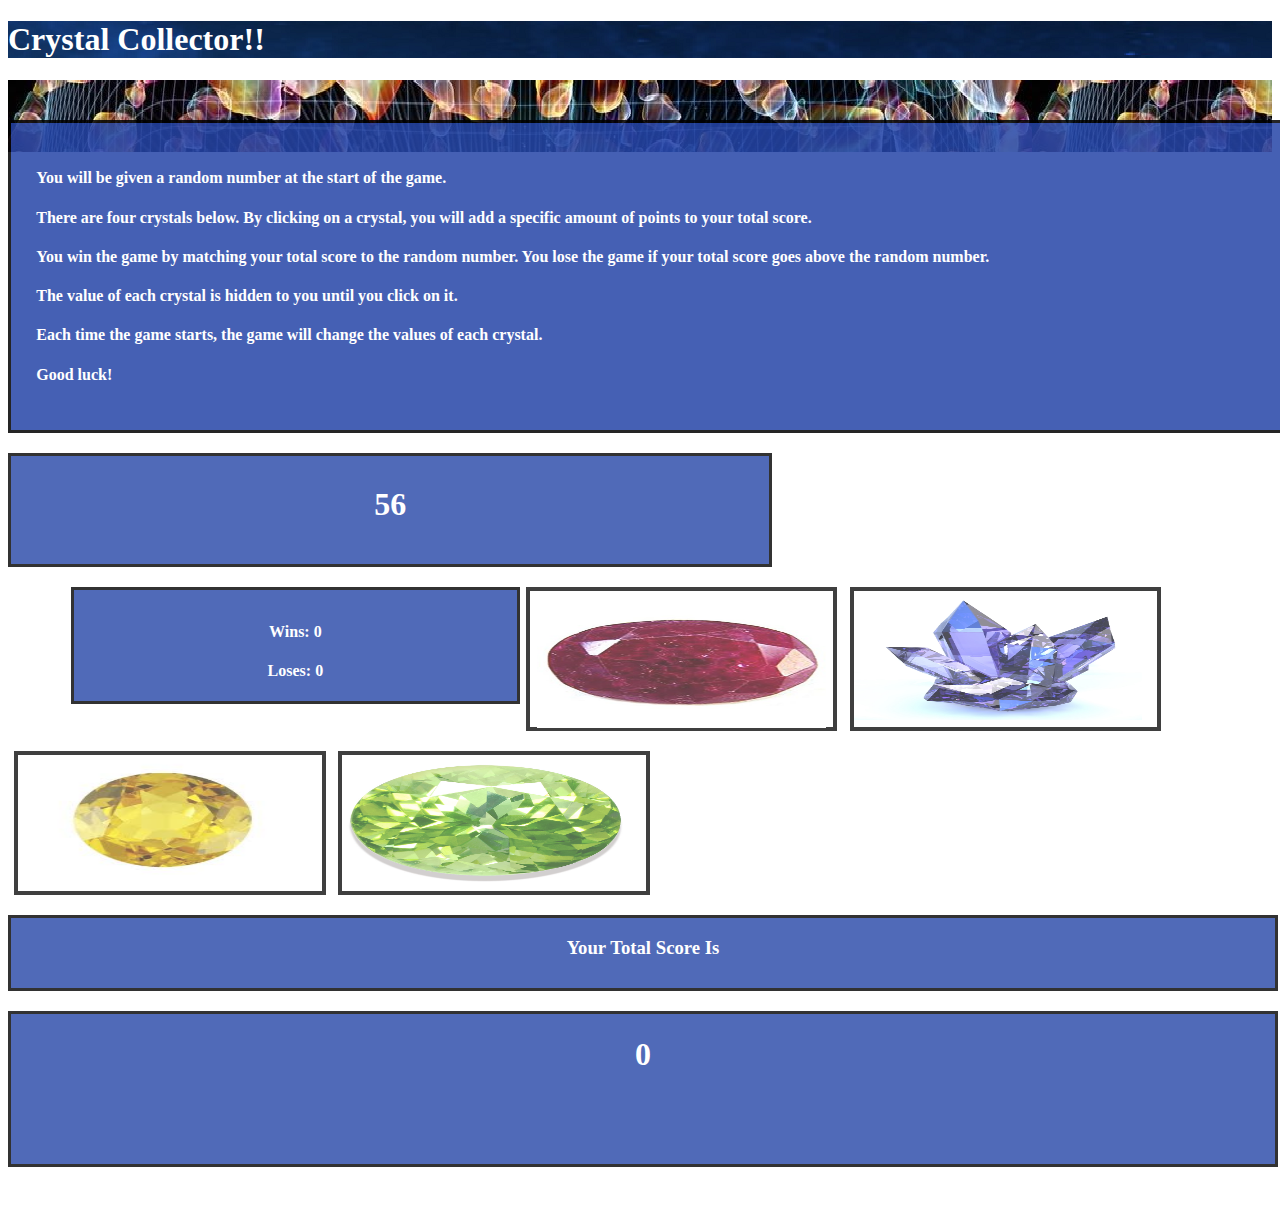
<file: index.html>
<!DOCTYPE html>
<html lang="en">

<head>
    <meta charset="UTF-8">
    <title>Crystal Collector</title>

    <!-- Added link to the jQuery Library -->
    <script src="https://cdnjs.cloudflare.com/ajax/libs/jquery/3.2.1/jquery.min.js"></script>

    <!-- Added a link to Bootstrap-->
    <link rel="stylesheet" href="https://maxcdn.bootstrapcdn.com/bootstrap/3.3.6/css/bootstrap.min.css" integrity="sha384-1q8mTJOASx8j1Au+a5WDVnPi2lkFfwwEAa8hDDdjZlpLegxhjVME1fgjWPGmkzs7"
        crossorigin="anonymous">
    <!-- add link to css stylesheet that'll overide any previous css based on the bottom placement -->
    <link rel="stylesheet" href="assets/css/style.css">
</head>

<body>

    <div class="jumbotron">
        <h1 id="mainTitle" class="text-center">Crystal Collector!!</h1>
    </div>

    <div class="container">
        <div class="row">
            <!-- top blank panel -->
            <div class="col-lg-12">
                <div class="panel panel-default">
                    <div id="classHeading2" class="panel-heading">
                        <h2 class="panel-title"></h2>
                    </div>
                    <!-- Instruction Panel -->
                    <div id="panelBody" class="panel-body">
                        <div class="col-lg-12">
                            <div class="col-lg-6">
                                <div id="instructions">
                                    <h4>You will be given a random number at the start of the game.</h4>
                                    <h4>There are four crystals below. By clicking on a crystal, you will add a specific amount
                                        of points to your total score.</h4>
                                    <h4>You win the game by matching your total score to the random number. You lose the game
                                        if your total score goes above the random number.</h4>
                                    <h4>The value of each crystal is hidden to you until you click on it.</h4>
                                    <h4>Each time the game starts, the game will change the values of each crystal.</h4>
                                    <h4>Good luck!</h4>
                                </div>
                            </div>
                        </div>
                        <br>
                        <div class="col-lg-12">
                            <div class="col-lg-6">
                                <div id="totalScoreTargetBox">
                                    <h1 id="totalScoreTarget">0</h1>
                                </div>
                                <div id="winsLosesBox">
                                    <h4 id="wins">Wins:</h4>
                                    <h4 id="losses">Loses:</h4>
                                </div>
                            </div>
                        </div>
                        <br>
                        <div class="col-lg-12">
                            <div class="col-lg-6">
                                <div id="gem1" class="crystal" value=0>
                                    <img src="assets/images/ruby.jpg" alt="ruby" style="width:95%; height:95%;padding:2.5%;">
                                </div>
                                <div id="gem2" class="crystal" value=0>
                                    <img src="assets/images/Blue-Crystal-Abstract.jpg" alt="blue crystal" style="width:95%; height:95%;">
                                </div>
                                <div id="gem3" class="crystal" value=0>
                                    <img src="assets/images/topaz.jpg" alt="topaz" style="width:95%; height:95%;">
                                </div>
                                <div id="gem4" class="crystal" value=0>
                                    <img src="assets/images/emerald.jpg" alt="emerald" style="width:95%; height:95%;">
                                </div>
                            </div>
                        </div>
                        <br>
                        <div class="col-lg-12">
                            <div class="col-lg-6">
                                <div id="totalScoreTextBox">
                                    <h3>Your Total Score Is</h3>
                                </div>
                            </div>
                        </div>
                        <br>
                        <div class="col-lg-12">
                            <div class="col-lg-6">
                                <div id="currentTotalScoreBox">
                                    <h1 id="currentTotalScore">0</h1>
                                </div>
                            </div>
                        </div>
                    </div>
                </div>
            </div>
        </div>

        <script type="text/javascript" src="assets/javascript/game.js"></script>
</body>

</html>
</file>
<file: assets/css/style.css>
/* #mainTitle {
    font-size: 200px;
} */

.jumbotron {
    background-image: url("../images/backGround9.png");
    color: white;
}

#classHeading2 {
    background-color: rgb(37, 69, 167);
    opacity:.8;
}

#instructions {
    padding: 2%;
    border: solid 3px black;
    width: 100%;
    margin-top: 40px;
    float: left;
    background-color: rgb(37, 69, 167);
    /* background-image: url("../images/background3.jpg"); */
    color: white;
    opacity:.85;
}

#instructions:hover {
opacity:.94;
}
/* extra background images to easily change to */

#panelBody {
    /* background-image: url("../images/gemBackground.jpg"); */
    /* background-image: url("../images/gemBackground3.jpg"); */
    /* background-image: url("../images/backGround2.png"); */
    background-image: url("../images/gemBackground2.jpg");
}

#instructionBox {
    margin-top: 40px;
}

#totalScoreTargetBox {
    border: solid 3px black;
    height: 100px;
    text-align: center;
    width: 60%;
    margin-top: 20px;
    float: left;
    background-color: rgb(37, 69, 167);
    /* background-image: url("../images/background3.jpg"); */
    color: white;
    padding-top: 8px;
    opacity:.8;
}

#winsLosesBox {
    border: solid 3px black;
    height: 100px;
    padding-top: 11px;
    text-align: center;
    font-weight: bolder;
    float: left;
    margin-top: 20px;
    width: 35%;
    margin-left: 5%;
    background-color: rgb(37, 69, 167);
    /* background-image: url("../images/background3.jpg"); */
    color: white;
    opacity:.8;
}

.crystal {
    border: solid 4px black;
    height: 136px;
    width: 24%;
    float: left;
    background-color: white;
    margin-top: 20px;
    margin-right: .5%;
    margin-left: .5%;
    opacity: .75;
}
.crystal:hover {
opacity:.9;
}
.crystal:active {
    opacity: .75;
    background-color: rgb(37, 69, 167);
    box-shadow: 0 2px #666;
    transform: translateY(2px);
}
#totalScoreTextBox {
    border: solid 3px black;
    height: 70px;
    text-align: center;
    margin-top: 20px;
    width: 100%;
    float: left;
    background-color: rgb(37, 69, 167);
    /* background-image: url("../images/background3.jpg"); */
    color: white;
    opacity:.8;
}

#currentTotalScoreBox {
    border: solid 3px black;
    height: 70px;
    text-align: center;
    margin-top: 20px;
    width: 100%;
    margin-bottom: 40px;
    float: left;
    background-color: rgb(37, 69, 167);
    /* background-image: url("../images/background3.jpg"); */
    color: white;
    padding-bottom: 80px;
    opacity:.8;
}
</file>
